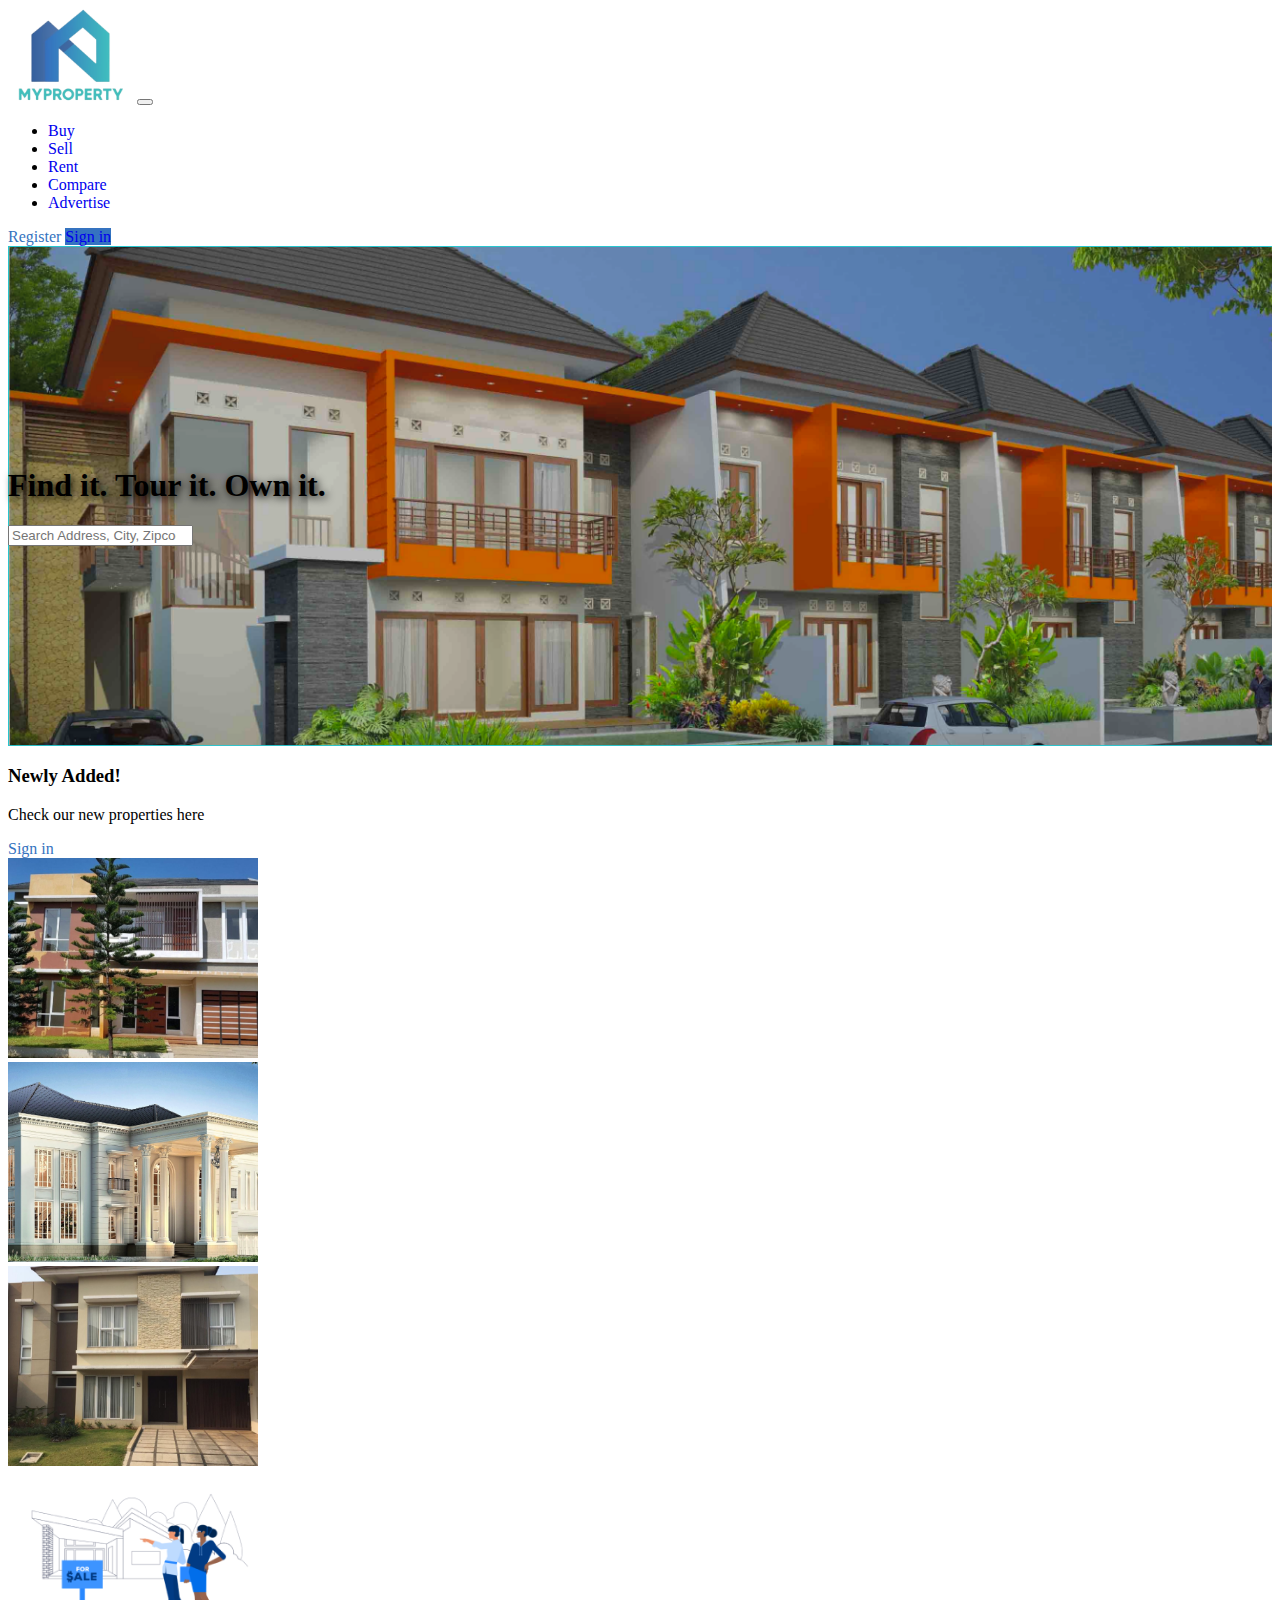
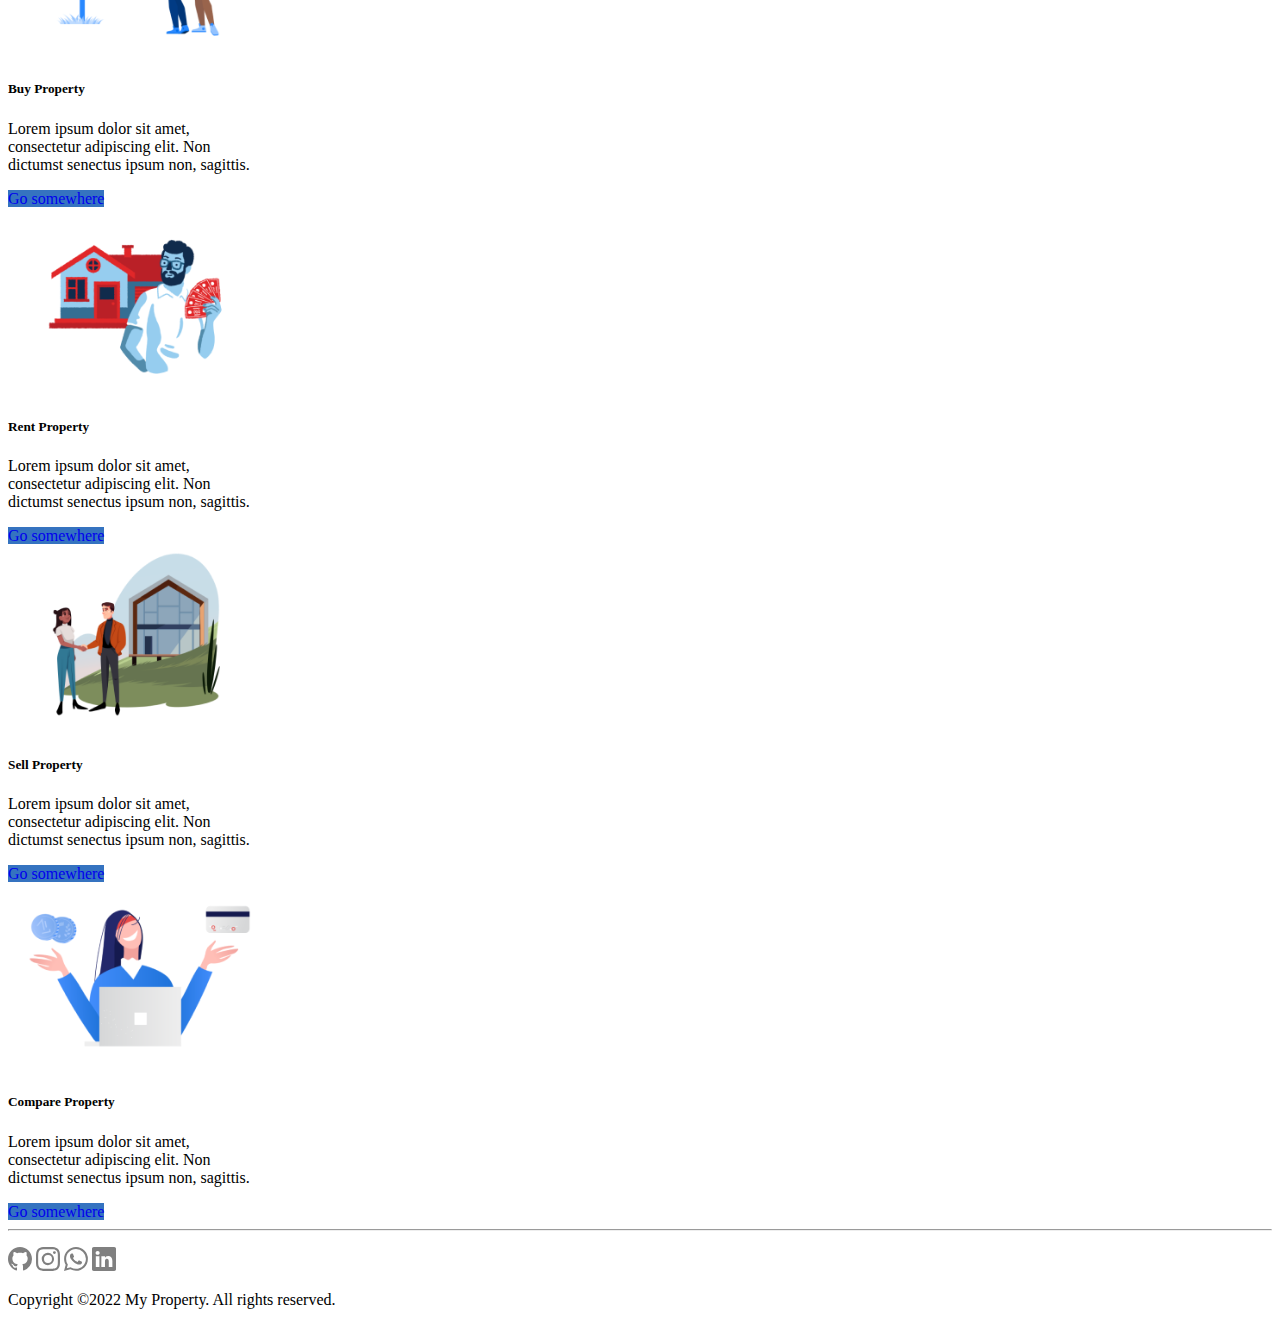
<file: index.html>
<!doctype html>
<html lang="en">

<head>
  <!-- Required meta tags -->
  <meta charset="utf-8">
  <meta name="viewport" content="width=device-width, initial-scale=1">

  <!-- Bootstrap CSS -->
  <link href="https://cdn.jsdelivr.net/npm/bootstrap@5.0.2/dist/css/bootstrap.min.css" rel="stylesheet"
    integrity="sha384-EVSTQN3/azprG1Anm3QDgpJLIm9Nao0Yz1ztcQTwFspd3yD65VohhpuuCOmLASjC" crossorigin="anonymous">
  <link rel="stylesheet" href="https://cdnjs.cloudflare.com/ajax/libs/font-awesome/5.15.3/css/all.min.css"
    integrity="sha512-QDhvnMx6W8Udwnf/M5zDRZvbXo6U8KjQhJ6UaL6U+C6U8h6UaK6UJqZ9CyWZ+8MZJ1Yh5jzkQ2WIJ1RzJnEjKQ=="
    crossorigin="anonymous" />
  <link href="https://cdn.jsdelivr.net/npm/bootstrap@5.3.0-alpha1/dist/css/bootstrap.min.css" rel="stylesheet"
    integrity="sha384-GLhlTQ8iRABdZLl6O3oVMWSktQOp6b7In1Zl3/Jr59b6EGGoI1aFkw7cmDA6j6gD" crossorigin="anonymous">
</head>

<link rel="stylesheet" href="css/style.css">
<title>MyProperty</title>
</head>

<body>

  <nav class="navbar container navbar-expand-lg navbar-light bg-light px-5">
    <a class="navbar-brand" href="#">
      <img src="assets/logo.png" width="125" alt="">
    </a>
    <button class="navbar-toggler" type="button" data-toggle="collapse" data-target="#navbarNav"
      aria-controls="navbarNav" aria-expanded="false" aria-label="Toggle navigation">
      <span class="navbar-toggler-icon"></span>
    </button>
    <div class="collapse navbar-collapse justify-content-center" id="navbarNav">
      <ul class="navbar-nav mr-auto">
        <li class="nav-item active">
          <a class="nav-link" href="#">Buy</a>
        </li>
        <li class="nav-item">
          <a class="nav-link" href="#">Sell</a>
        </li>
        <li class="nav-item">
          <a class="nav-link" href="#">Rent</a>
        </li>
        <li class="nav-item">
          <a class="nav-link" href="#">Compare</a>
        </li>
        <li class="nav-item">
          <a class="nav-link" href="#">Advertise</a>
        </li>
      </ul>
    </div>
    <form class="form-inline my-2 my-lg-0">
      <a class="btn btn-outline-primary my-2 my-sm-0" href="register.html">Register</a>
      <a class="btn btn-primary my-2 my-sm-0" href="signin.html">Sign in</a>
    </form>
  </nav>

  <header class="container-fluid header-home padding-header" id="header-home">
    <h1 class="text-light text-center custom-shadow">Find it. Tour it. Own it.</h1>
    <form class="form-inline my-2 my-lg-0 mx-auto search-home">
      <input class="form-control mr-sm-2" type="search" placeholder="Search Address, City, Zipcode, Region"
        aria-label="Search">
    </form>
  </header>

  <section class="container newly-advertised-home py-5" id="newly-advertised-home">
    <div class="row">
      <div class="col-lg-3 my-auto text-center">
        <h3>Newly Added!</h3>
        <p class="opacity-50">Check our new properties here</p>
        <a class="btn btn-outline-primary my-2 my-sm-0" href="signin.html">Sign in</a>
      </div>
      <div class="col-lg-9">
        <div class="row">
          <div class="col">
            <a href="#">
              <img src="assets/properties/image 7.png" class="property-pics" alt="">
            </a>
          </div>
          <div class="col">
            <a href="#">
              <img src="assets/properties/image 8.png" class="property-pics" alt="">
            </a>
          </div>
          <div class="col">
            <a href="#">
              <img src="assets/properties/image 6.png" class="property-pics" alt="">
            </a>
          </div>
        </div>
      </div>
    </div>
  </section>

  <section class="container">
    <div class="row">
      <div class="col-lg-3">
        <div class="card text-center mb-2" style="width: 16rem;">
          <div class="card-body">
            <img src="assets/cartoon/House For Sale.png" width="100%" alt="">
            <h5 class="card-title">Buy Property</h5>
            <p class="card-text">Lorem ipsum dolor sit amet, consectetur adipiscing elit. Non dictumst senectus ipsum
              non, sagittis.</p>
            <a href="#" class="btn btn-primary">Go somewhere</a>
          </div>
        </div>
      </div>
      <div class="col-lg-3">
        <div class="card text-center mb-2" style="width: 16rem;">
          <div class="card-body">
            <img src="assets/cartoon/Buying a house.png" width="100%" alt="">
            <h5 class="card-title">Rent Property</h5>
            <p class="card-text">Lorem ipsum dolor sit amet, consectetur adipiscing elit. Non dictumst senectus ipsum
              non, sagittis.</p>
            <a href="#" class="btn btn-primary">Go somewhere</a>
          </div>
        </div>
      </div>
      <div class="col-lg-3">
        <div class="card text-center mb-2" style="width: 16rem;">
          <div class="card-body">
            <img src="assets/cartoon/Profitable deal on the sale of the house.png" width="100%" alt="">
            <h5 class="card-title">Sell Property</h5>
            <p class="card-text">Lorem ipsum dolor sit amet, consectetur adipiscing elit. Non dictumst senectus ipsum
              non, sagittis.</p>
            <a href="#" class="btn btn-primary">Go somewhere</a>
          </div>
        </div>
      </div>
      <div class="col-lg-3">
        <div class="card text-center mb-2" style="width: 16rem;">
          <div class="card-body">
            <img src="assets/cartoon/Payment options.png" width="100%" alt="">
            <h5 class="card-title">Compare Property</h5>
            <p class="card-text">Lorem ipsum dolor sit amet, consectetur adipiscing elit. Non dictumst senectus ipsum
              non, sagittis.</p>
            <a href="#" class="btn btn-primary">Go somewhere</a>
          </div>
        </div>
      </div>
    </div>
  </section>

  <footer class="footer mt-5" id="footer">
    <hr>
    <div class="container my-5">
      <div class="row text-center">
        <p><a href="https://github.com/nakasigit" class="mx-3">
            <svg xmlns="http://www.w3.org/2000/svg" width="24" height="24" fill="gray" class="bi bi-github"
              viewBox="0 0 16 16">
              <path
                d="M8 0C3.58 0 0 3.58 0 8c0 3.54 2.29 6.53 5.47 7.59.4.07.55-.17.55-.38 0-.19-.01-.82-.01-1.49-2.01.37-2.53-.49-2.69-.94-.09-.23-.48-.94-.82-1.13-.28-.15-.68-.52-.01-.53.63-.01 1.08.58 1.23.82.72 1.21 1.87.87 2.33.66.07-.52.28-.87.51-1.07-1.78-.2-3.64-.89-3.64-3.95 0-.87.31-1.59.82-2.15-.08-.2-.36-1.02.08-2.12 0 0 .67-.21 2.2.82.64-.18 1.32-.27 2-.27.68 0 1.36.09 2 .27 1.53-1.04 2.2-.82 2.2-.82.44 1.1.16 1.92.08 2.12.51.56.82 1.27.82 2.15 0 3.07-1.87 3.75-3.65 3.95.29.25.54.73.54 1.48 0 1.07-.01 1.93-.01 2.2 0 .21.15.46.55.38A8.012 8.012 0 0 0 16 8c0-4.42-3.58-8-8-8z" />
            </svg>
          </a>
          <a href="https://www.instagram.com/tigissana/" class="mx-3">
            <svg xmlns="http://www.w3.org/2000/svg" width="24" height="24" fill="gray" class="bi bi-instagram"
              viewBox="0 0 16 16">
              <path
                d="M8 0C5.829 0 5.556.01 4.703.048 3.85.088 3.269.222 2.76.42a3.917 3.917 0 0 0-1.417.923A3.927 3.927 0 0 0 .42 2.76C.222 3.268.087 3.85.048 4.7.01 5.555 0 5.827 0 8.001c0 2.172.01 2.444.048 3.297.04.852.174 1.433.372 1.942.205.526.478.972.923 1.417.444.445.89.719 1.416.923.51.198 1.09.333 1.942.372C5.555 15.99 5.827 16 8 16s2.444-.01 3.298-.048c.851-.04 1.434-.174 1.943-.372a3.916 3.916 0 0 0 1.416-.923c.445-.445.718-.891.923-1.417.197-.509.332-1.09.372-1.942C15.99 10.445 16 10.173 16 8s-.01-2.445-.048-3.299c-.04-.851-.175-1.433-.372-1.941a3.926 3.926 0 0 0-.923-1.417A3.911 3.911 0 0 0 13.24.42c-.51-.198-1.092-.333-1.943-.372C10.443.01 10.172 0 7.998 0h.003zm-.717 1.442h.718c2.136 0 2.389.007 3.232.046.78.035 1.204.166 1.486.275.373.145.64.319.92.599.28.28.453.546.598.92.11.281.24.705.275 1.485.039.843.047 1.096.047 3.231s-.008 2.389-.047 3.232c-.035.78-.166 1.203-.275 1.485a2.47 2.47 0 0 1-.599.919c-.28.28-.546.453-.92.598-.28.11-.704.24-1.485.276-.843.038-1.096.047-3.232.047s-2.39-.009-3.233-.047c-.78-.036-1.203-.166-1.485-.276a2.478 2.478 0 0 1-.92-.598 2.48 2.48 0 0 1-.6-.92c-.109-.281-.24-.705-.275-1.485-.038-.843-.046-1.096-.046-3.233 0-2.136.008-2.388.046-3.231.036-.78.166-1.204.276-1.486.145-.373.319-.64.599-.92.28-.28.546-.453.92-.598.282-.11.705-.24 1.485-.276.738-.034 1.024-.044 2.515-.045v.002zm4.988 1.328a.96.96 0 1 0 0 1.92.96.96 0 0 0 0-1.92zm-4.27 1.122a4.109 4.109 0 1 0 0 8.217 4.109 4.109 0 0 0 0-8.217zm0 1.441a2.667 2.667 0 1 1 0 5.334 2.667 2.667 0 0 1 0-5.334z" />
            </svg>
          </a>
          <a href="https://wa.me/628991651919" class="mx-3">
            <svg xmlns="http://www.w3.org/2000/svg" width="24" height="24" fill="gray" class="bi bi-whatsapp"
              viewBox="0 0 16 16">
              <path
                d="M13.601 2.326A7.854 7.854 0 0 0 7.994 0C3.627 0 .068 3.558.064 7.926c0 1.399.366 2.76 1.057 3.965L0 16l4.204-1.102a7.933 7.933 0 0 0 3.79.965h.004c4.368 0 7.926-3.558 7.93-7.93A7.898 7.898 0 0 0 13.6 2.326zM7.994 14.521a6.573 6.573 0 0 1-3.356-.92l-.24-.144-2.494.654.666-2.433-.156-.251a6.56 6.56 0 0 1-1.007-3.505c0-3.626 2.957-6.584 6.591-6.584a6.56 6.56 0 0 1 4.66 1.931 6.557 6.557 0 0 1 1.928 4.66c-.004 3.639-2.961 6.592-6.592 6.592zm3.615-4.934c-.197-.099-1.17-.578-1.353-.646-.182-.065-.315-.099-.445.099-.133.197-.513.646-.627.775-.114.133-.232.148-.43.05-.197-.1-.836-.308-1.592-.985-.59-.525-.985-1.175-1.103-1.372-.114-.198-.011-.304.088-.403.087-.088.197-.232.296-.346.1-.114.133-.198.198-.33.065-.134.034-.248-.015-.347-.05-.099-.445-1.076-.612-1.47-.16-.389-.323-.335-.445-.34-.114-.007-.247-.007-.38-.007a.729.729 0 0 0-.529.247c-.182.198-.691.677-.691 1.654 0 .977.71 1.916.81 2.049.098.133 1.394 2.132 3.383 2.992.47.205.84.326 1.129.418.475.152.904.129 1.246.08.38-.058 1.171-.48 1.338-.943.164-.464.164-.86.114-.943-.049-.084-.182-.133-.38-.232z" />
            </svg>
          </a>
          <a href="https://www.linkedin.com/in/annas-sigit-adityo-mulyo-1842b920a/" class="mx-3">
            <svg xmlns="http://www.w3.org/2000/svg" width="24" height="24" fill="gray" class="bi bi-linkedin"
              viewBox="0 0 16 16">
              <path
                d="M0 1.146C0 .513.526 0 1.175 0h13.65C15.474 0 16 .513 16 1.146v13.708c0 .633-.526 1.146-1.175 1.146H1.175C.526 16 0 15.487 0 14.854V1.146zm4.943 12.248V6.169H2.542v7.225h2.401zm-1.2-8.212c.837 0 1.358-.554 1.358-1.248-.015-.709-.52-1.248-1.342-1.248-.822 0-1.359.54-1.359 1.248 0 .694.521 1.248 1.327 1.248h.016zm4.908 8.212V9.359c0-.216.016-.432.08-.586.173-.431.568-.878 1.232-.878.869 0 1.216.662 1.216 1.634v3.865h2.401V9.25c0-2.22-1.184-3.252-2.764-3.252-1.274 0-1.845.7-2.165 1.193v.025h-.016a5.54 5.54 0 0 1 .016-.025V6.169h-2.4c.03.678 0 7.225 0 7.225h2.4z" />
            </svg>
          </a>
        </p>
      </div>
      <div class="row text-center mt-3 opacity-75">
        <p>Copyright &#169;2022 My Property. All rights reserved.</p>
      </div>
    </div>
  </footer>


  <script src="https://cdn.jsdelivr.net/npm/bootstrap@5.3.0-alpha1/dist/js/bootstrap.bundle.min.js" integrity="sha384-w76AqPfDkMBDXo30jS1Sgez6pr3x5MlQ1ZAGC+nuZB+EYdgRZgiwxhTBTkF7CXvN" crossorigin="anonymous"></script>
  </body>

</html>
</file>
<file: css/style.css>
.navbar-light {
    background-color: white !important;
}

.bg-light {
    background-color: white !important;
}

.navbar-primary {
    background-color: #3573C0 !important;
}

.bg-primary {
    background-color: #3573C0 !important;
}

.btn-primary {
    background-color: #3573C0 !important;
}

.btn-primary:hover {
    color: #3573C0;
    border-color: #3573C0;
    background-color: white !important;
}

.btn-outline-primary {
    color: #3573C0;
    border-color: #3573C0;
}

.btn-outline-primary:hover {
    color: white;
    border-color: white;
    background-color: #3573C0 !important;
}

.margin-content {
    margin: 0 3% 0 3%;
}

.padding-content {
    padding: 0 250px 0 250px;
}

.padding-header {
    padding-top: 200px;
    padding-bottom: 200px;
}

.custom-shadow {
    text-shadow: 2px 2px 8px #000000;
}

.search-home {
    width: 70%;
}

.property-pics {
    object-fit: cover;
    object-position: center;
    width: 250px;
    height: 200px;
    transition: transform 1.5s;
}

.property-pics:hover {
    transform: scale(1.2);
}

.header-home {
    background-image: url('/assets/home/Rectangle\ 1.png');
    background-repeat: no-repeat;
    background-size: cover;
}

a{
    text-decoration: none;
}
</file>
